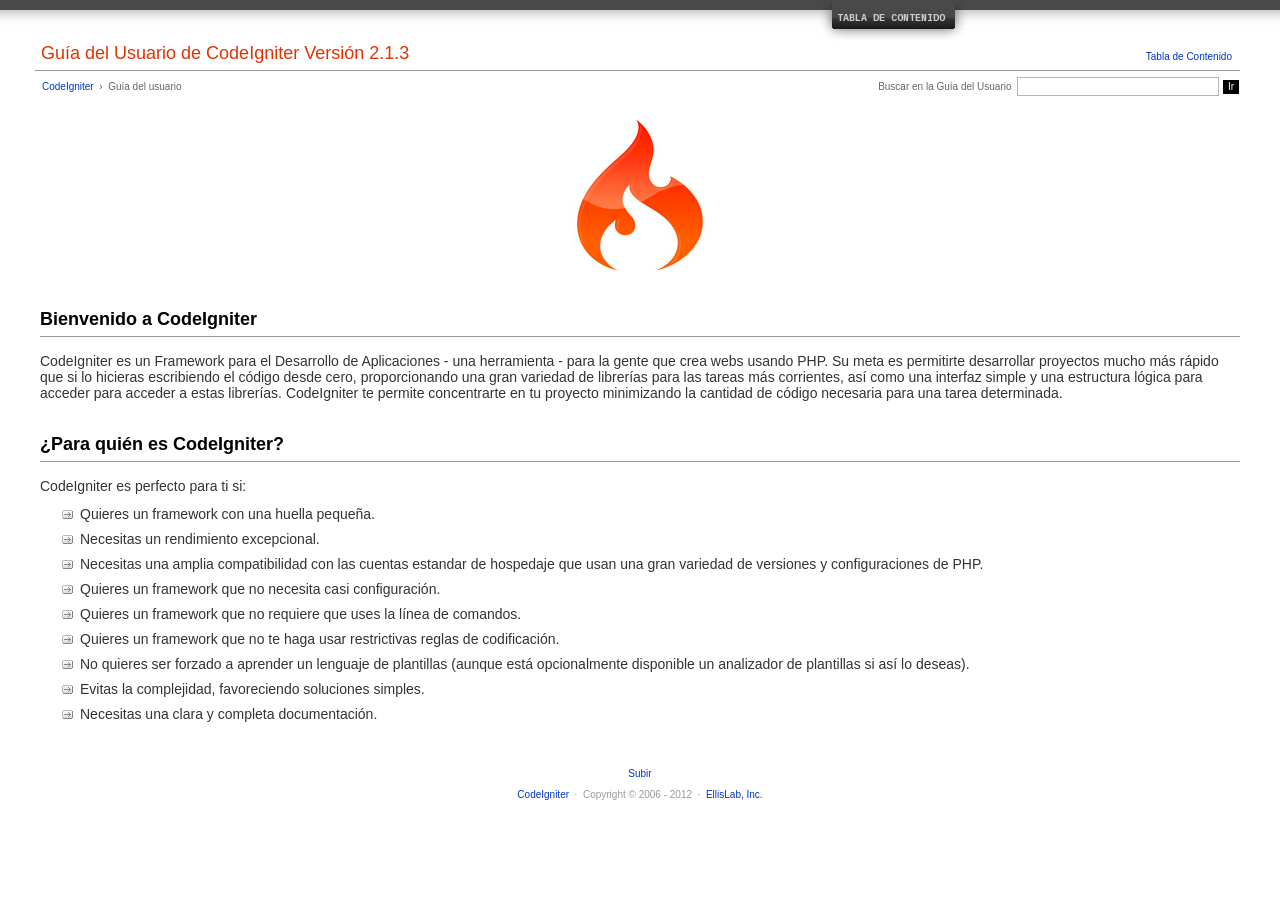
<file: user_guide/index.html>
<!DOCTYPE html PUBLIC "-//W3C//DTD XHTML 1.0 Transitional//EN" "http://www.w3.org/TR/xhtml1/DTD/xhtml1-transitional.dtd">
<html xmlns="http://www.w3.org/1999/xhtml" xml:lang="en" lang="en">
<head>

<meta http-equiv="Content-Type" content="text/html; charset=utf-8" />
<title>Bienvenido a CodeIgniter : Gu&iacute;a de Usuario de CodeIgniter</title>

<style type='text/css' media='all'>@import url('userguide.css');</style>
<link rel='stylesheet' type='text/css' media='all' href='userguide.css' />

<script type="text/javascript" src="nav/nav.js"></script>
<script type="text/javascript" src="nav/prototype.lite.js"></script>
<script type="text/javascript" src="nav/moo.fx.js"></script>
<script type="text/javascript" src="nav/user_guide_menu.js"></script>

<meta http-equiv='expires' content='-1' />
<meta http-equiv= 'pragma' content='no-cache' />
<meta name='robots' content='all' />
<meta name='author' content='ExpressionEngine Dev Team' />
<meta name='description' content='Gu&iacute;a del Usuario de CodeIgniter' />

</head>
<body>

<!-- START NAVIGATION -->
<div id="nav"><div id="nav_inner"><script type="text/javascript">create_menu('null');</script></div></div>
<div id="nav2"><a name="top"></a><a href="javascript:void(0);" onclick="myHeight.toggle();"><img src="images/nav_toggle_darker.jpg" width="154" height="43" border="0" title="Mostrar Tabla de Contenido" alt="Mostrar Tabla de Contenido" /></a></div>
<div id="masthead">
<table cellpadding="0" cellspacing="0" border="0" style="width:100%">
<tr>
<td><h1>Gu&iacute;a del Usuario de CodeIgniter Versi&oacute;n 2.1.3</h1></td>
<td id="breadcrumb_right"><a href="toc.html">Tabla de Contenido</a></td>
</tr>
</table>
</div>
<!-- END NAVIGATION -->


<table cellpadding="0" cellspacing="0" border="0" style="width:100%">
<tr>
<td id="breadcrumb">
<a href="http://codeigniter.com/">CodeIgniter</a> &nbsp;&#8250;&nbsp; Gu&iacute;a del usuario
</td>
<td id="searchbox"><form method="get" action="http://www.google.com/search"><input type="hidden" name="as_sitesearch" id="as_sitesearch" value="escodeigniter.com/guia_usuario/" />Buscar en la Gu&iacute;a del Usuario&nbsp; <input type="text" class="input" style="width:200px;" name="q" id="q" size="31" maxlength="255" value="" />&nbsp;<input type="submit" class="submit" name="sa" value="Ir" /></form></td>
</tr>
</table>



<br clear="all" />

<div class="center"><img src="images/ci_logo_flame.jpg" width="150" height="164" border="0" alt="CodeIgniter" /></div>


<!-- START CONTENT -->
<div id="content">



<h2>Bienvenido a CodeIgniter</h2>

<p>CodeIgniter es un Framework para el Desarrollo de Aplicaciones - una herramienta - para la gente que crea webs usando PHP.
Su meta es permitirte desarrollar proyectos mucho m&aacute;s r&aacute;pido que si lo hicieras escribiendo el c&oacute;digo desde cero,
proporcionando una gran variedad de librer&iacute;as para las tareas m&aacute;s corrientes, as&iacute; como una interfaz simple y
una estructura l&oacute;gica para acceder para acceder a estas librer&iacute;as. CodeIgniter te permite concentrarte en tu proyecto
minimizando la cantidad de c&oacute;digo necesaria para una tarea determinada.</p>


<h2>&iquest;Para qui&eacute;n es CodeIgniter?</h2>

<p>CodeIgniter es perfecto para ti si:</p>

<ul>
<li>Quieres un framework con una huella peque&ntilde;a.</li>
<li>Necesitas un rendimiento excepcional.</li>
<li>Necesitas una amplia compatibilidad con las cuentas estandar de hospedaje que usan una gran variedad de versiones y configuraciones de PHP.</li>
<li>Quieres un framework que no necesita casi configuraci&oacute;n.</li>
<li>Quieres un framework que no requiere que uses la l&iacute;nea de comandos.</li>
<li>Quieres un framework que no te haga usar restrictivas reglas de codificaci&oacute;n.</li>
<li>No quieres ser forzado a aprender un lenguaje de plantillas (aunque est&aacute; opcionalmente disponible un analizador de plantillas si as&iacute; lo deseas).</li>
<li>Evitas la complejidad, favoreciendo soluciones simples.</li>
<li>Necesitas una clara y completa documentaci&oacute;n.</li>
</ul>


</div>
<!-- END CONTENT -->


<div id="footer">
<p><a href="#top">Subir</a></p>
<p><a href="http://codeigniter.com">CodeIgniter</a> &nbsp;&middot;&nbsp; Copyright &#169; 2006 - 2012 &nbsp;&middot;&nbsp; <a href="http://ellislab.com/">EllisLab, Inc.</a></p>
</div>



</body>
</html>
</file>
<file: user_guide/userguide.css>
body {
 margin: 0;
 padding: 0;
 font-family: Lucida Grande, Verdana, Geneva, Sans-serif;
 font-size: 14px;
 color: #333;
 background-color: #fff;
}

a {
 color: #0134c5;
 background-color: transparent;
 text-decoration: none;
 font-weight: normal;
 outline-style: none;
}
a:visited {
 color: #0134c5;
 background-color: transparent;
 text-decoration: none;
 outline-style: none;
}
a:hover {
 color: #000;
 text-decoration: none;
 background-color: transparent;
 outline-style: none;
}

#breadcrumb {
 float: left;
 background-color: transparent;
 margin: 10px 0 0 42px;
 padding: 0;
 font-size: 10px;
 color: #666;
}
#breadcrumb_right {
 float: right;
 width: 175px;
 background-color: transparent;
 padding: 8px 8px 3px 0;
 text-align: right;
 font-size: 10px;
 color: #666;
}
#nav {
 background-color: #494949;
 margin: 0;
 padding: 0;
}
#nav2 {
 background: #fff url(images/nav_bg_darker.jpg) repeat-x left top;
 padding: 0 310px 0 0;
 margin: 0;
 text-align: right;
}
#nav_inner {
 background-color: transparent;
 padding: 8px 12px 0 20px;
 margin: 0;
 font-family: Lucida Grande, Verdana, Geneva, Sans-serif;
 font-size: 11px;
}

#nav_inner h3 {
 font-size: 12px;
 color: #fff;
 margin: 0;
 padding: 0;
}

#nav_inner .td_sep {
 background: transparent url(images/nav_separator_darker.jpg) repeat-y left top;
 width: 25%;
 padding: 0 0 0 20px;
}
#nav_inner .td {
 width: 25%;
}
#nav_inner p {
 color: #eee;
 background-color: transparent;
 padding:0;
 margin: 0 0 10px 0;
}
#nav_inner ul {
 list-style-image: url(images/arrow.gif);
 padding: 0 0 0 18px;
 margin: 8px 0 12px 0;
}
#nav_inner li {
 padding: 0;
 margin: 0 0 4px 0;
}

#nav_inner a {
 color: #eee;
 background-color: transparent;
 text-decoration: none;
 font-weight: normal;
 outline-style: none;
}

#nav_inner a:visited {
 color: #eee;
 background-color: transparent;
 text-decoration: none;
 outline-style: none;
}

#nav_inner a:hover {
 color: #ccc;
 text-decoration: none;
 background-color: transparent;
 outline-style: none;
}

#masthead {
 margin: 0 40px 0 35px;
 padding: 0 0 0 6px;
 border-bottom: 1px solid #999;
}

#masthead h1 {
background-color: transparent;
color: #e13300;
font-size: 18px;
font-weight: normal;
margin: 0;
padding: 0 0 6px 0;
}

#searchbox {
 background-color: transparent;
 padding: 6px 40px 0 0;
 text-align: right;
 font-size: 10px;
 color: #666;
}

#img_welcome {
 border-bottom: 1px solid #D0D0D0;
 margin: 0 40px 0 40px;
 padding: 0;
 text-align: center;
}

#content {
 margin: 20px 40px 0 40px;
 padding: 0;
}

#content p {
 margin: 12px 20px 12px 0;
}

#content h1 {
color: #e13300;
border-bottom: 1px solid #666;
background-color: transparent;
font-weight: normal;
font-size: 24px;
margin: 0 0 20px 0;
padding: 3px 0 7px 3px;
}

#content h2 {
 background-color: transparent;
 border-bottom: 1px solid #999;
 color: #000;
 font-size: 18px;
 font-weight: bold;
 margin: 28px 0 16px 0;
 padding: 5px 0 6px 0;
}

#content h3 {
 background-color: transparent;
 color: #333;
 font-size: 16px;
 font-weight: bold;
 margin: 16px 0 15px 0;
 padding: 0 0 0 0;
}

#content h4 {
 background-color: transparent;
 color: #444;
 font-size: 14px;
 font-weight: bold;
 margin: 22px 0 0 0;
 padding: 0 0 0 0;
}

#content img {
 margin: auto;
 padding: 0;
}

#content code {
 font-family: Monaco, Verdana, Sans-serif;
 font-size: 12px;
 background-color: #f9f9f9;
 border: 1px solid #D0D0D0;
 color: #002166;
 display: block;
 margin: 14px 0 14px 0;
 padding: 12px 10px 12px 10px;
}

#content pre {
 font-family: Monaco, Verdana, Sans-serif;
 font-size: 12px;
 background-color: #f9f9f9;
 border: 1px solid #D0D0D0;
 color: #002166;
 display: block;
 margin: 14px 0 14px 0;
 padding: 12px 10px 12px 10px;
}

#content .path {
 background-color: #EBF3EC;
 border: 1px solid #99BC99;
 color: #005702;
 text-align: center;
 margin: 0 0 14px 0;
 padding: 5px 10px 5px 8px;
}

#content dfn {
 font-family: Lucida Grande, Verdana, Geneva, Sans-serif;
 color: #00620C;
 font-weight: bold;
 font-style: normal;
}
#content var {
 font-family: Lucida Grande, Verdana, Geneva, Sans-serif;
 color: #8F5B00;
 font-weight: bold;
 font-style: normal;
}
#content samp {
 font-family: Lucida Grande, Verdana, Geneva, Sans-serif;
 color: #480091;
 font-weight: bold;
 font-style: normal;
}
#content kbd {
 font-family: Lucida Grande, Verdana, Geneva, Sans-serif;
 color: #A70000;
 font-weight: bold;
 font-style: normal;
}

#content ul {
 list-style-image: url(images/arrow.gif);
 margin: 10px 0 12px 0;
}

li.reactor {
 list-style-image: url(images/reactor-bullet.png);
}
#content li {
 margin-bottom: 9px;
}

#content li p {
 margin-left: 0;
 margin-right: 0;
}

#content .tableborder {
 border: 1px solid #999;
}
#content th {
 font-weight: bold;
 text-align: left;
 font-size: 12px;
 background-color: #666;
 color: #fff;
 padding: 4px;
}

#content .td {
 font-weight: normal;
 font-size: 12px;
 padding: 6px;
 background-color: #f3f3f3;
}

#content .tdpackage {
 font-weight: normal;
 font-size: 12px;
}

#content .important {
 background: #FBE6F2;
 border: 1px solid #D893A1;
 color: #333;
 margin: 10px 0 5px 0;
 padding: 10px;
}

#content .important p {
 margin: 6px 0 8px 0;
 padding: 0;
}

#content .important .leftpad {
 margin: 6px 0 8px 0;
 padding-left: 20px;
}

#content .critical {
 background: #FBE6F2;
 border: 1px solid #E68F8F;
 color: #333;
 margin: 10px 0 5px 0;
 padding: 10px;
}

#content .critical p {
 margin: 5px 0 6px 0;
 padding: 0;
}


#footer {
background-color: transparent;
font-size: 10px;
padding: 16px 0 15px 0;
margin: 20px 0 0 0;
text-align: center;
}

#footer p {
 font-size: 10px;
 color: #999;
 text-align: center;
}
#footer address {
 font-style: normal;
}

.center {
 text-align: center;
}

img {
 padding:0;
 border: 0;
 margin: 0;
}

.nopad {
 padding:0;
 border: 0;
 margin: 0;
}


form {
 margin: 0;
 padding: 0;
}

.input {
 font-family: Lucida Grande, Verdana, Geneva, Sans-serif;
 font-size: 11px;
 color: #333;
 border: 1px solid #B3B4BD;
 width: 100%;
 font-size: 11px;
 height: 1.5em;
 padding: 0;
 margin: 0;
}

.textarea {
 font-family: Lucida Grande, Verdana, Geneva, Sans-serif;
 font-size: 14px;
 color: #143270;
 background-color: #f9f9f9;
 border: 1px solid #B3B4BD;
 width: 100%;
 padding: 6px;
 margin: 0;
}

.select {
 background-color: #fff;
 font-size:  11px;
 font-weight: normal;
 color: #333;
 padding: 0;
 margin: 0 0 3px 0;
}

.checkbox {
 background-color: transparent;
 padding: 0;
 border: 0;
}

.submit {
 background-color: #000;
 color: #fff;
 font-weight: normal;
 font-size: 10px;
 border: 1px solid #fff;
 margin: 0;
 padding: 1px 5px 2px 5px;
}
</file>
